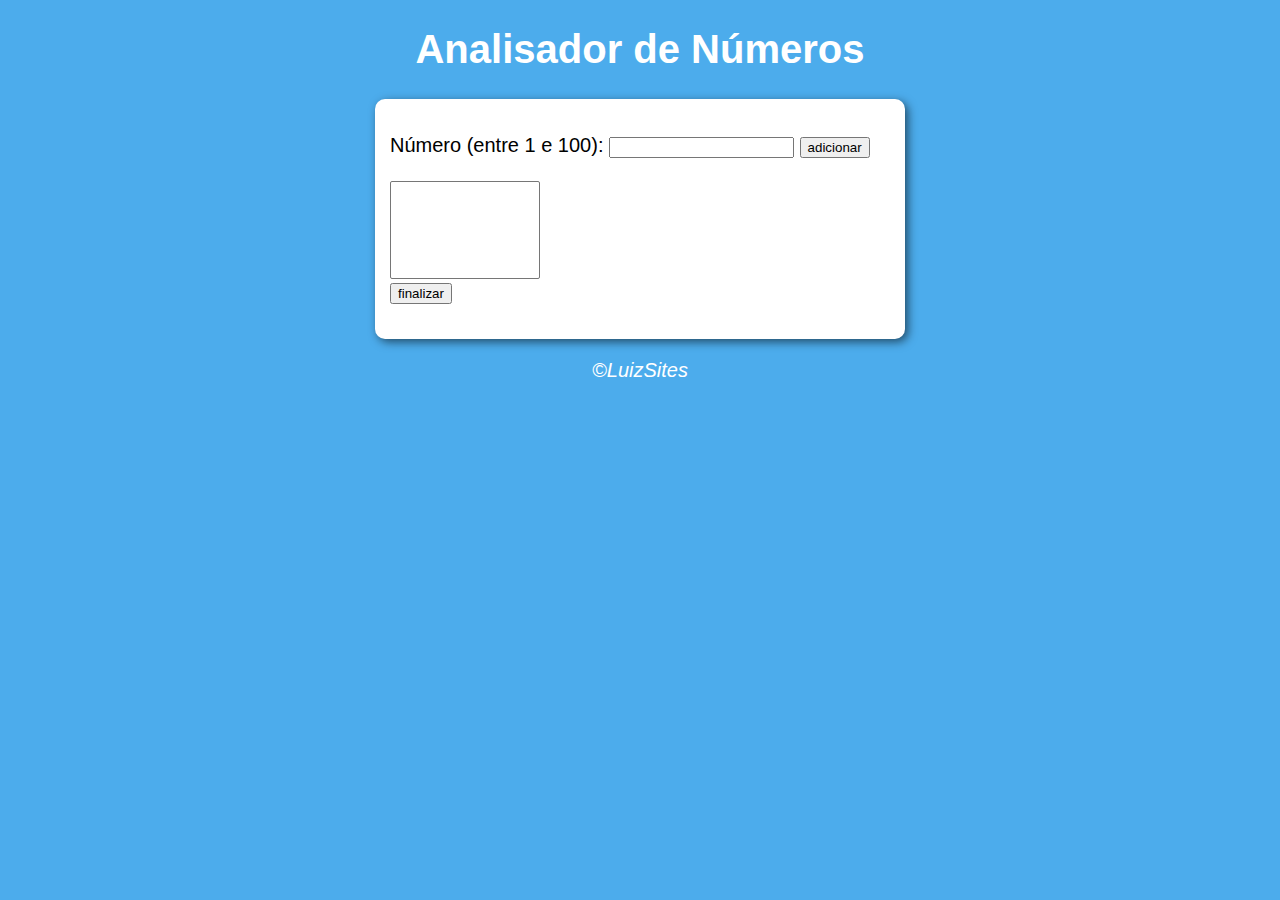
<file: index.html>
<!DOCTYPE html>
<html lang="pt-BR">
  <head>
    <meta charset="UTF-8" />
    <meta http-equiv="X-UA-Compatible" content="IE=edge" />
    <meta name="viewport" content="width=device-width, initial-scale=1.0" />
    <title>Analisador de Números</title>
    <link rel="stylesheet" href="style.css" />
  </head>
  <body>
    <header>
      <h1>Analisador de Números</h1>
    </header>

    <section>
      <div></div>
      <p>
        Número (entre 1 e 100): <input type="number" name="fnum" id="fnum" />
        <input type="button" value="adicionar" onclick="adicionar()" />
        <br /><br />
        <select name="flista" id="flista" size="6"></select>
        <br /><input type="button" value="finalizar" onclick="finalizar()" />
      </p>
      <div>
        <div id="res"></div>
      </div>
    </section>

    <footer>
      <p>&copy;LuizSites</p>
    </footer>
    <script src="index.JS"></script>
  </body>
</html>
</file>
<file: style.css>
body{
background-color: rgb(76, 172, 236);
font: normal 15pt arial ;

}

header{
color: white;
text-align: center;

}

section{
background:  white;
border-radius: 10px;
padding: 15px;
width: 500px;
margin: auto;
box-shadow: 3px 3px 10px  rgba(0, 0, 0, 0.562);

}
select#flista {
    width: 150px;
}

footer{
color: white;
text-align: center;
font-style: italic;
}
</file>
